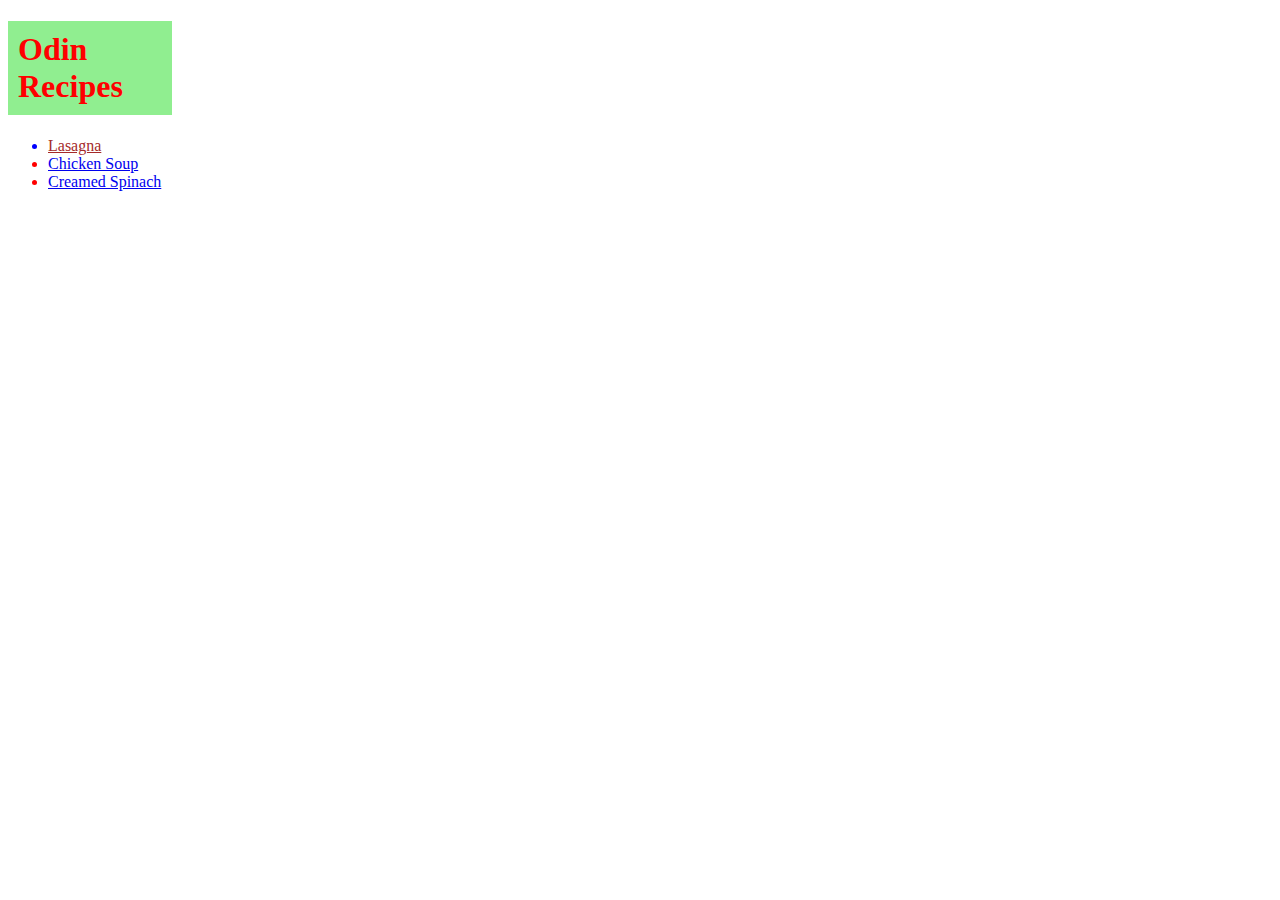
<file: index.html>
<!DOCTYPE html>
<html lang="en">
    <head>
        <meta charset="UTF-8">
        <title>Odin Recipe</title>
        <link rel="stylesheet" href="style.css">
    </head>
    <body>
        <h1 class="titles">Odin Recipes</h1>
        <ul class="parent">
            <li class="child"><a id="link" href="./recipes/lasagna.html">Lasagna</a></li>
            <li><a href="./recipes/chicken-soup.html">Chicken Soup</a></li>
            <li><a href="./recipes/creamed-spinach.html">Creamed Spinach</a></li>
        </ul>
    </body>
</html>
</file>
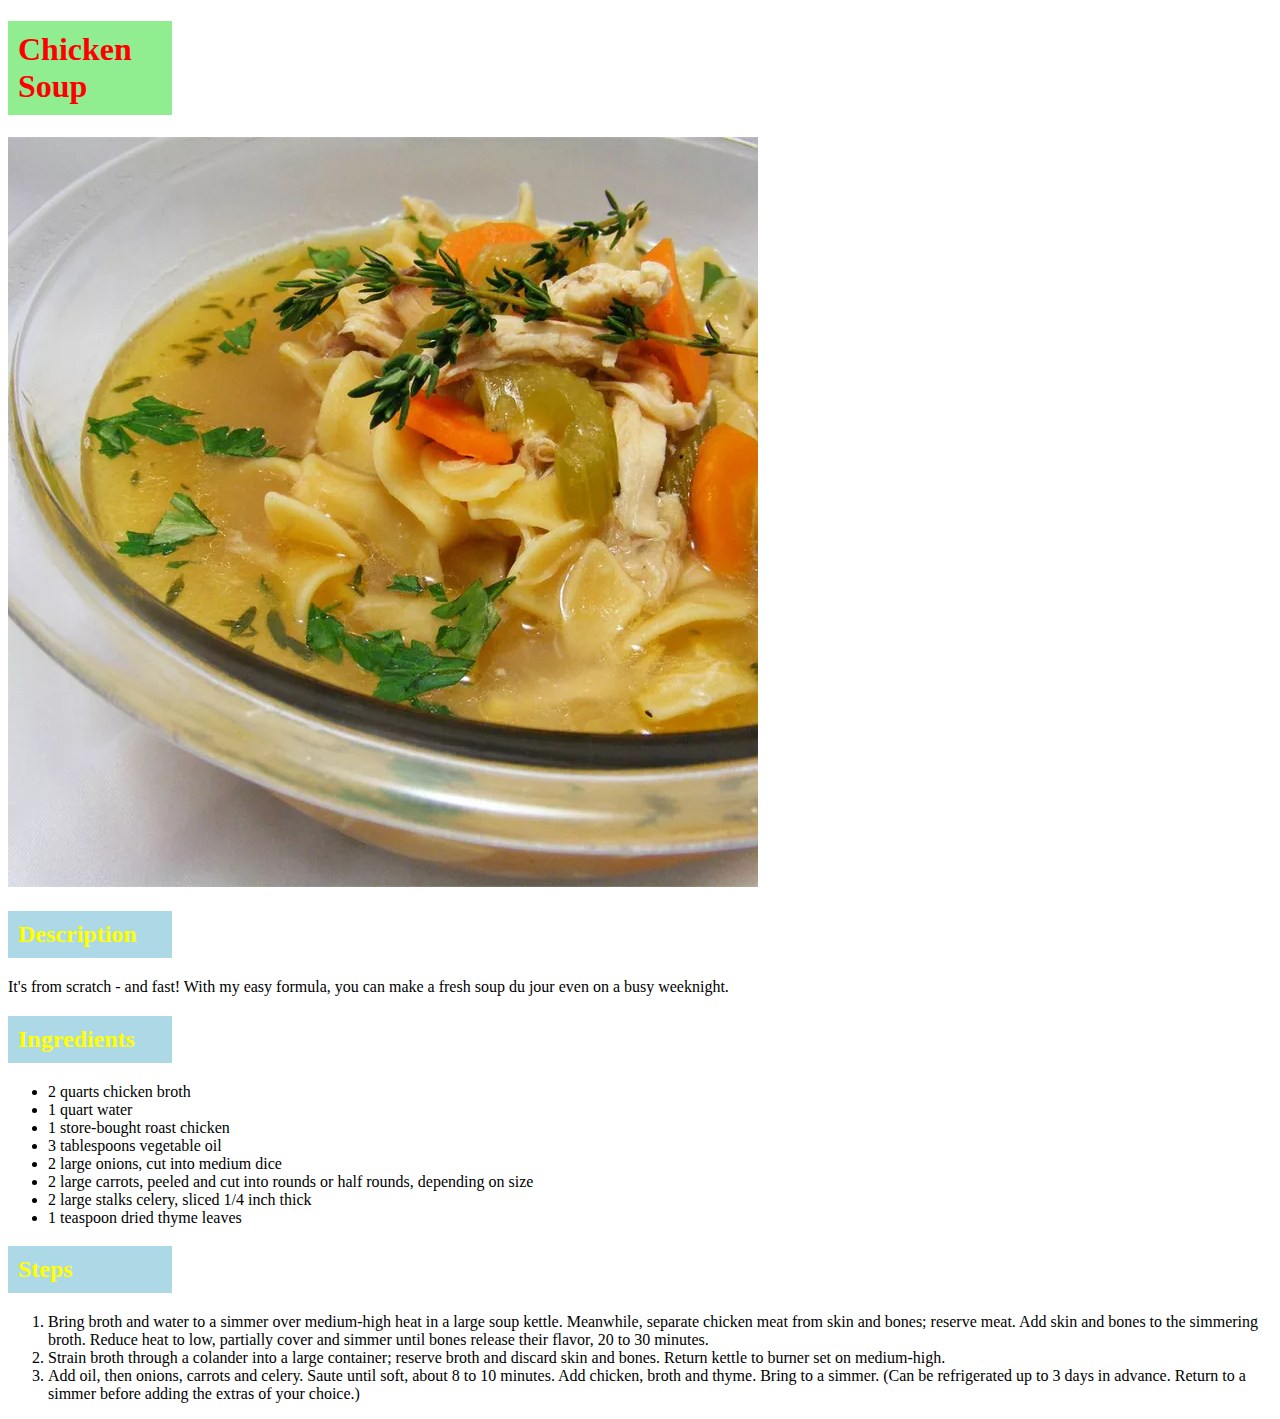
<file: recipes/chicken-soup.html>
<!DOCTYPE html>
<html lang="en">
<head>
    <meta charset="UTF-8">
    <meta name="viewport" content="width=device-width, initial-scale=1.0">
    <title>Chicken Soup</title>
    <link rel="stylesheet" href="../style.css"
</head>
<body>
    <h1>Chicken Soup</h1>
    <img src="../images/chicken-soup.webp" alt="Finished Chicken Soup" height="750" width="750">
    <h2>Description</h2>
    <p>It's from scratch - and fast! With my easy formula, you can make a fresh soup du jour even on a busy weeknight.</p>
    <h2>Ingredients</h2>
    <ul>
        <li>2 quarts chicken broth</li>
        <li>1 quart water</li>
        <li>1 store-bought roast chicken</li>
        <li>3 tablespoons vegetable oil</li>
        <li>2 large onions, cut into medium dice</li>
        <li>2 large carrots, peeled and cut into rounds or half rounds, depending on size</li>
        <li>2 large stalks celery, sliced 1/4 inch thick</li>
        <li>1 teaspoon dried thyme leaves</li>
    </ul>
    <h2>Steps</h2>
    <ol>
        <li>Bring broth and water to a simmer over medium-high heat in a large soup kettle. Meanwhile, separate chicken meat from skin and bones; reserve meat. Add skin and bones to the simmering broth. Reduce heat to low, partially cover and simmer until bones release their flavor, 20 to 30 minutes.</li>
        <li>Strain broth through a colander into a large container; reserve broth and discard skin and bones. Return kettle to burner set on medium-high.</li>
        <li>Add oil, then onions, carrots and celery. Saute until soft, about 8 to 10 minutes. Add chicken, broth and thyme. Bring to a simmer. (Can be refrigerated up to 3 days in advance. Return to a simmer before adding the extras of your choice.)</li>
    </ol>
</body>
</html>
</file>
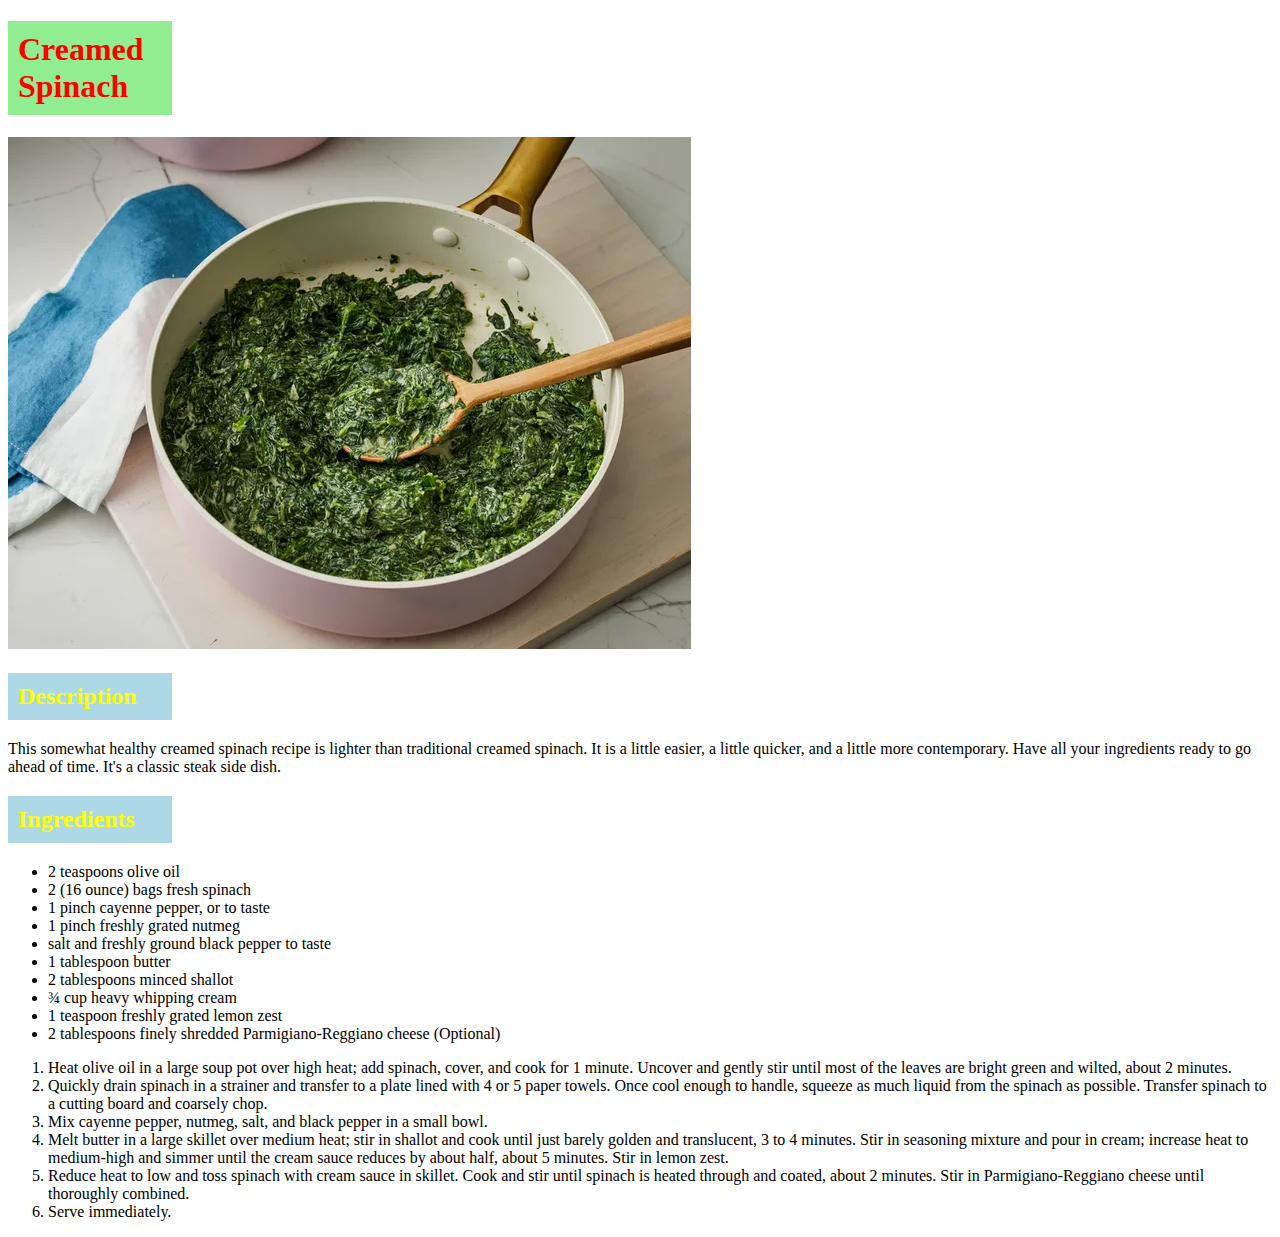
<file: recipes/creamed-spinach.html>
<!DOCTYPE html>
<html lang="en">
<head>
    <meta charset="UTF-8">
    <meta name="viewport" content="width=device-width, initial-scale=1.0">
    <title>Creamed Spinach</title>
    <link rel="stylesheet" href="../style.css"
</head>
<body>
    <h1>Creamed Spinach</h1>
    <img src="../images/creamed-spinach" alt="Finished Creamed Spinach" height="512" width="683">
    <h2>Description</h2>
    <p>This somewhat healthy creamed spinach recipe is lighter than traditional creamed spinach. It is a little easier, a little quicker, and a little more contemporary. Have all your ingredients ready to go ahead of time. It's a classic steak side dish.</p>
    <h2>Ingredients</h2>
    <ul>
        <li>2 teaspoons olive oil</li>
        <li>2 (16 ounce) bags fresh spinach</li>
        <li>1 pinch cayenne pepper, or to taste</li>
        <li>1 pinch freshly grated nutmeg</li>
        <li>salt and freshly ground black pepper to taste</li>
        <li>1 tablespoon butter</li>
        <li>2 tablespoons minced shallot</li>
        <li>¾ cup heavy whipping cream</li>
        <li>1 teaspoon freshly grated lemon zest</li>
        <li>2 tablespoons finely shredded Parmigiano-Reggiano cheese (Optional)</li>
    </ul>
    <ol>
        <li>Heat olive oil in a large soup pot over high heat; add spinach, cover, and cook for 1 minute. Uncover and gently stir until most of the leaves are bright green and wilted, about 2 minutes.</li>
        <li>Quickly drain spinach in a strainer and transfer to a plate lined with 4 or 5 paper towels. Once cool enough to handle, squeeze as much liquid from the spinach as possible. Transfer spinach to a cutting board and coarsely chop.</li>
        <li>Mix cayenne pepper, nutmeg, salt, and black pepper in a small bowl.</li>
        <li>Melt butter in a large skillet over medium heat; stir in shallot and cook until just barely golden and translucent, 3 to 4 minutes. Stir in seasoning mixture and pour in cream; increase heat to medium-high and simmer until the cream sauce reduces by about half, about 5 minutes. Stir in lemon zest.        </li>
        <li>Reduce heat to low and toss spinach with cream sauce in skillet. Cook and stir until spinach is heated through and coated, about 2 minutes. Stir in Parmigiano-Reggiano cheese until thoroughly combined.</li>
        <li>Serve immediately.</li>
    </ol>
</body>
</html>
</file>
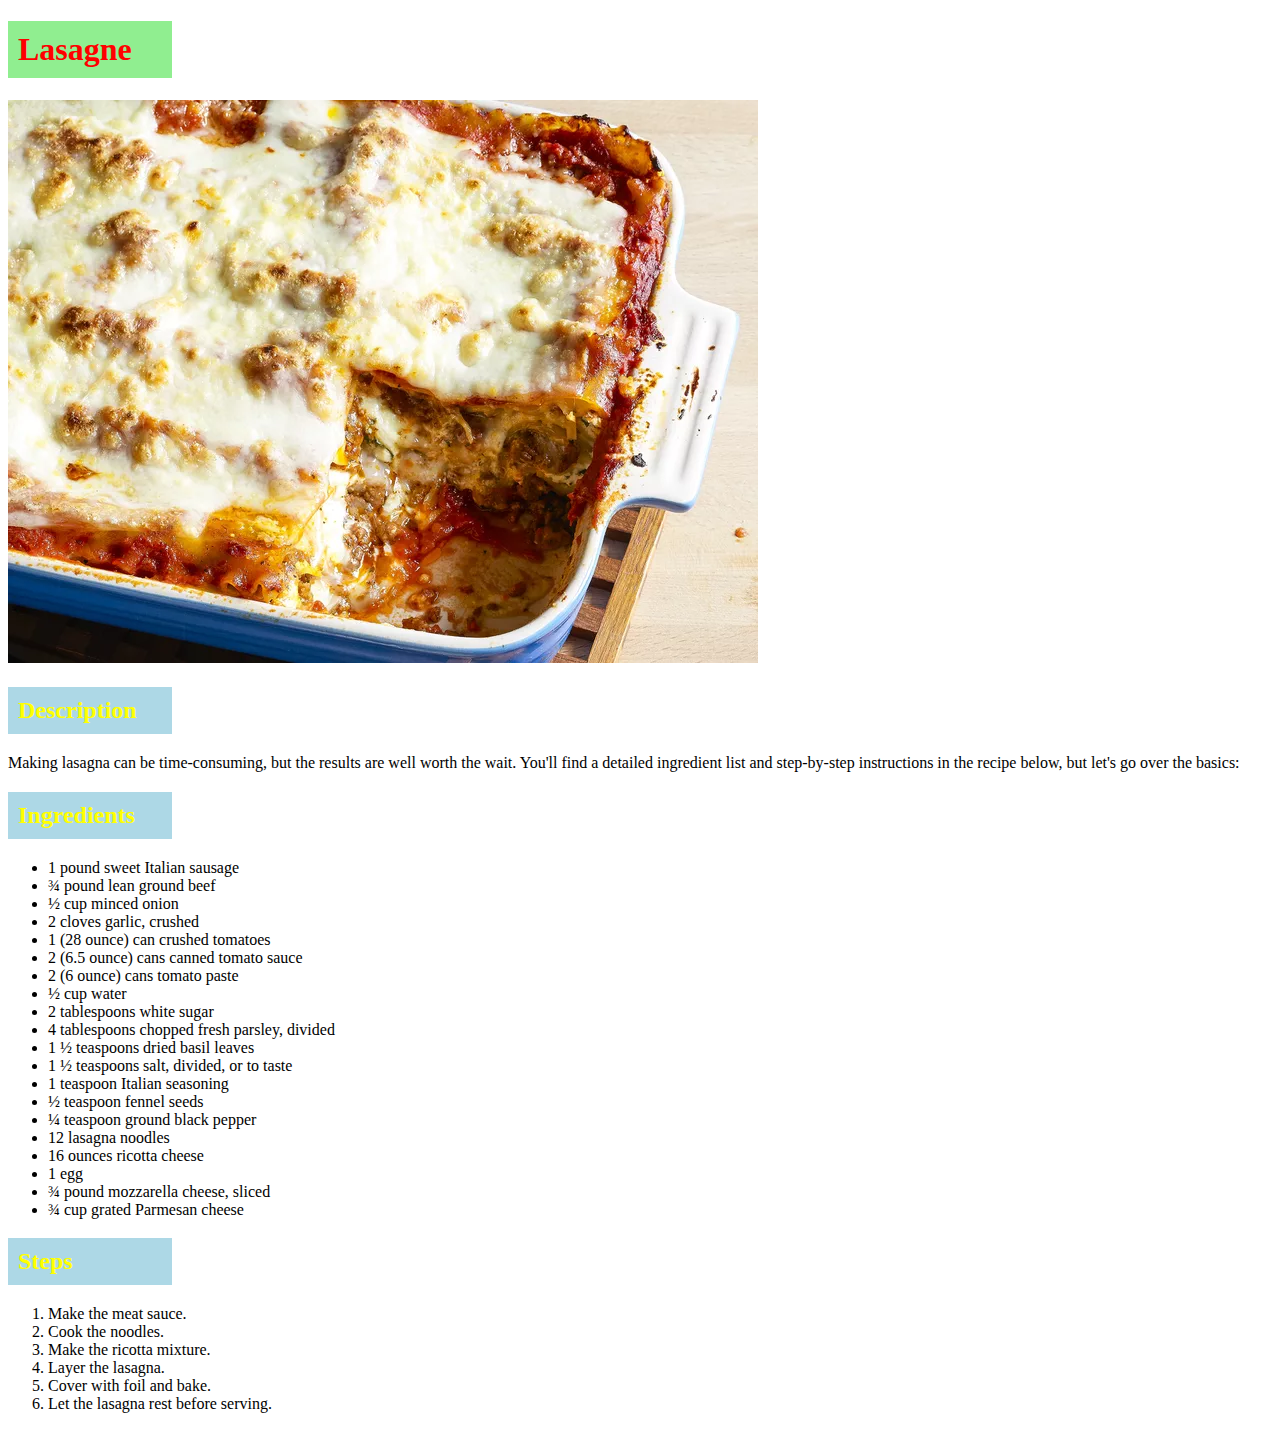
<file: recipes/lasagna.html>
<!DOCTYPE html>
<html lang="en">
    <head>
        <meta charset="UTF-8">
        <title>Lasagna</title>
        <link rel="stylesheet" href="../style.css"
    </head>
    <body>
        <h1>Lasagne</h1>
        <img src="../images/lasagna.webp" alt="Finished Lasagna" height="563" width="750">
        <h2>Description</h2>
        <p>Making lasagna can be time-consuming, but the results are well worth the wait. You'll find a detailed ingredient list and step-by-step instructions in the recipe below, but let's go over the basics:</p>
        <h2>Ingredients</h2>
        <ul>
            <li>1 pound sweet Italian sausage</li>
            <li>¾ pound lean ground beef</li>
            <li>½ cup minced onion</li>
            <li>2 cloves garlic, crushed</li>
            <li>1 (28 ounce) can crushed tomatoes</li>
            <li>2 (6.5 ounce) cans canned tomato sauce</li>
            <li>2 (6 ounce) cans tomato paste</li>
            <li>½ cup water</li>
            <li>2 tablespoons white sugar</li>
            <li>4 tablespoons chopped fresh parsley, divided</li>
            <li>1 ½ teaspoons dried basil leaves</li>
            <li>1 ½ teaspoons salt, divided, or to taste</li>
            <li>1 teaspoon Italian seasoning</li>
            <li>½ teaspoon fennel seeds</li>
            <li>¼ teaspoon ground black pepper</li>
            <li>12 lasagna noodles</li>
            <li>16 ounces ricotta cheese</li>
            <li>1 egg</li>
            <li>¾ pound mozzarella cheese, sliced</li>
            <li>¾ cup grated Parmesan cheese</li>
        </ul>
        <h2>Steps</h2>
        <ol>
            <li>Make the meat sauce.</li>
            <li>Cook the noodles.</li>
            <li>Make the ricotta mixture.</li>
            <li>Layer the lasagna.</li>
            <li>Cover with foil and bake.</li>
            <li>Let the lasagna rest before serving.</li>
        </ol>
    </body>
</html>
</file>
<file: style.css>
h1 {
    background-color: lightgreen;
    color: red;
    margin-right: 1100px;
    padding: 10px;
}

h2 {
    background-color: lightblue;
    color: yellow;
    margin-right: 1100px;
    padding: 10px;
}

.parent {
    color: red;
}

.child {
    color: blue;
}

#link {
    color: brown;
}
</file>
